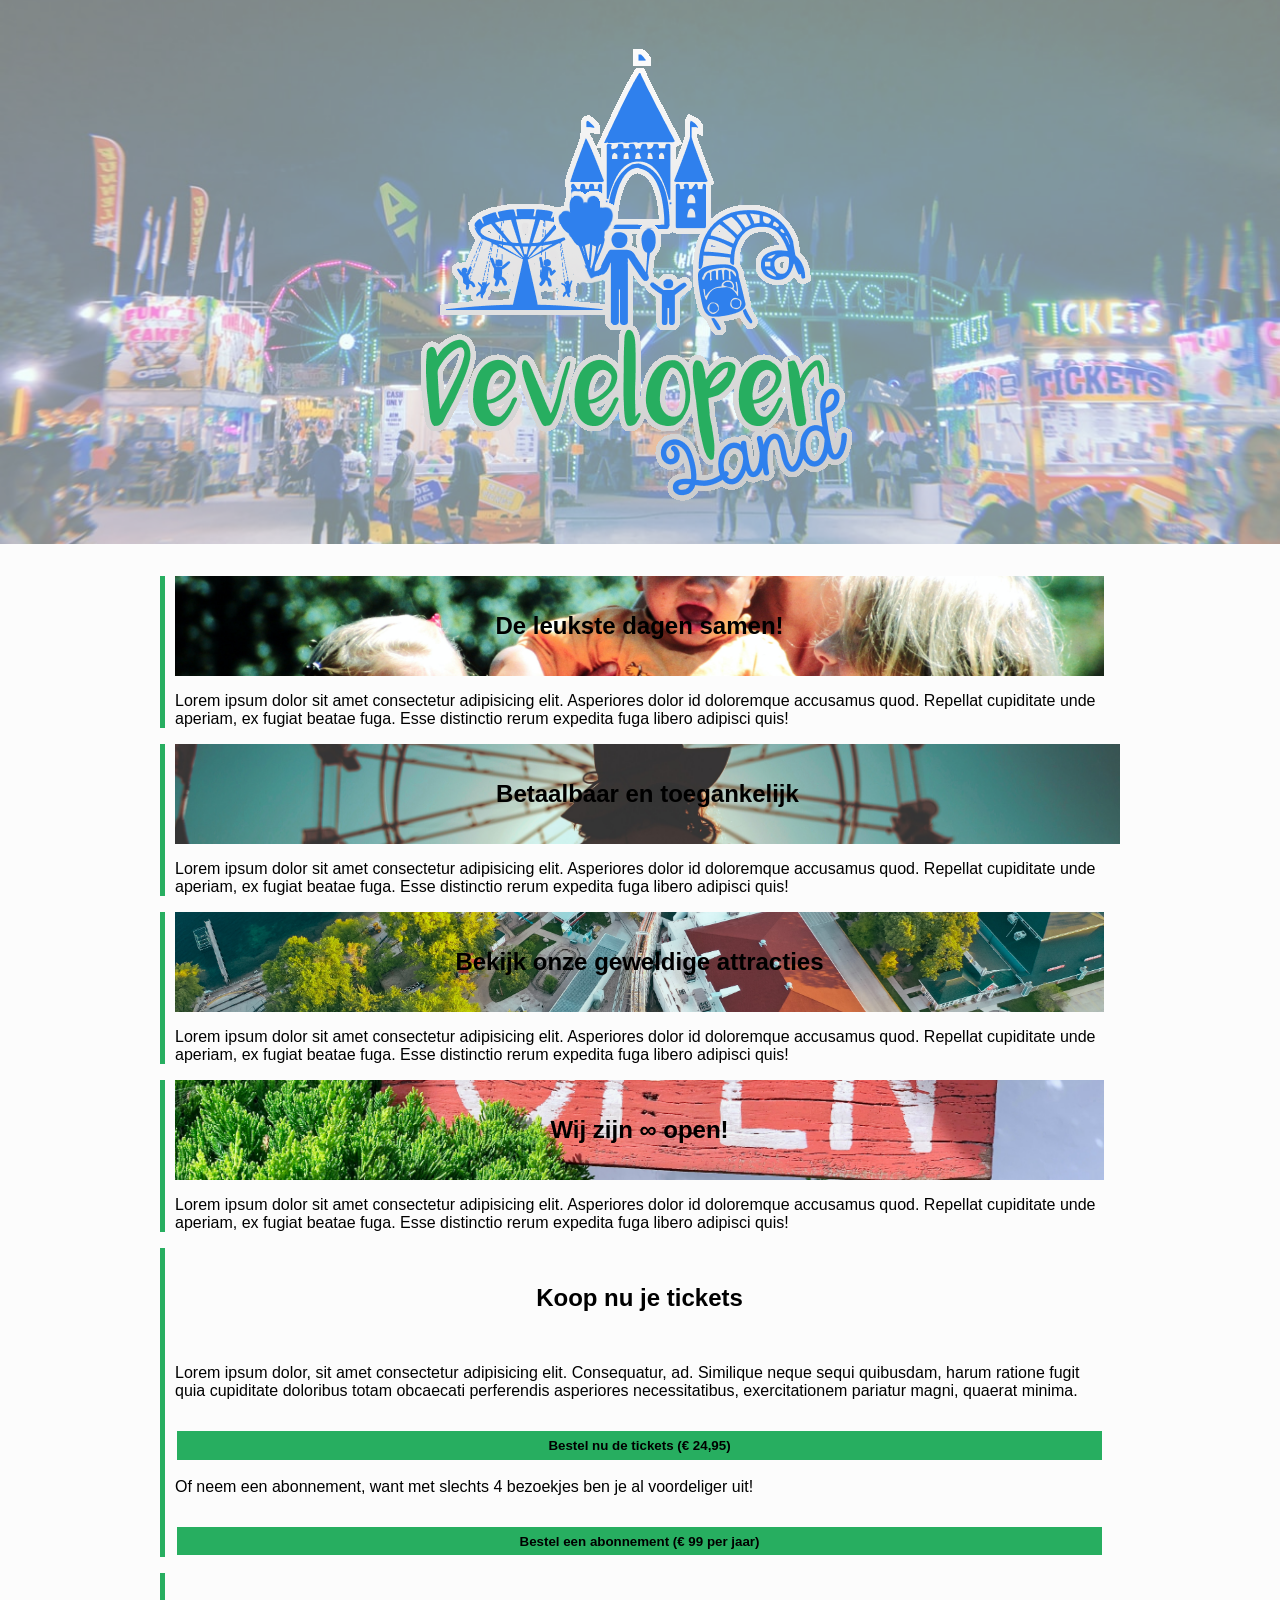
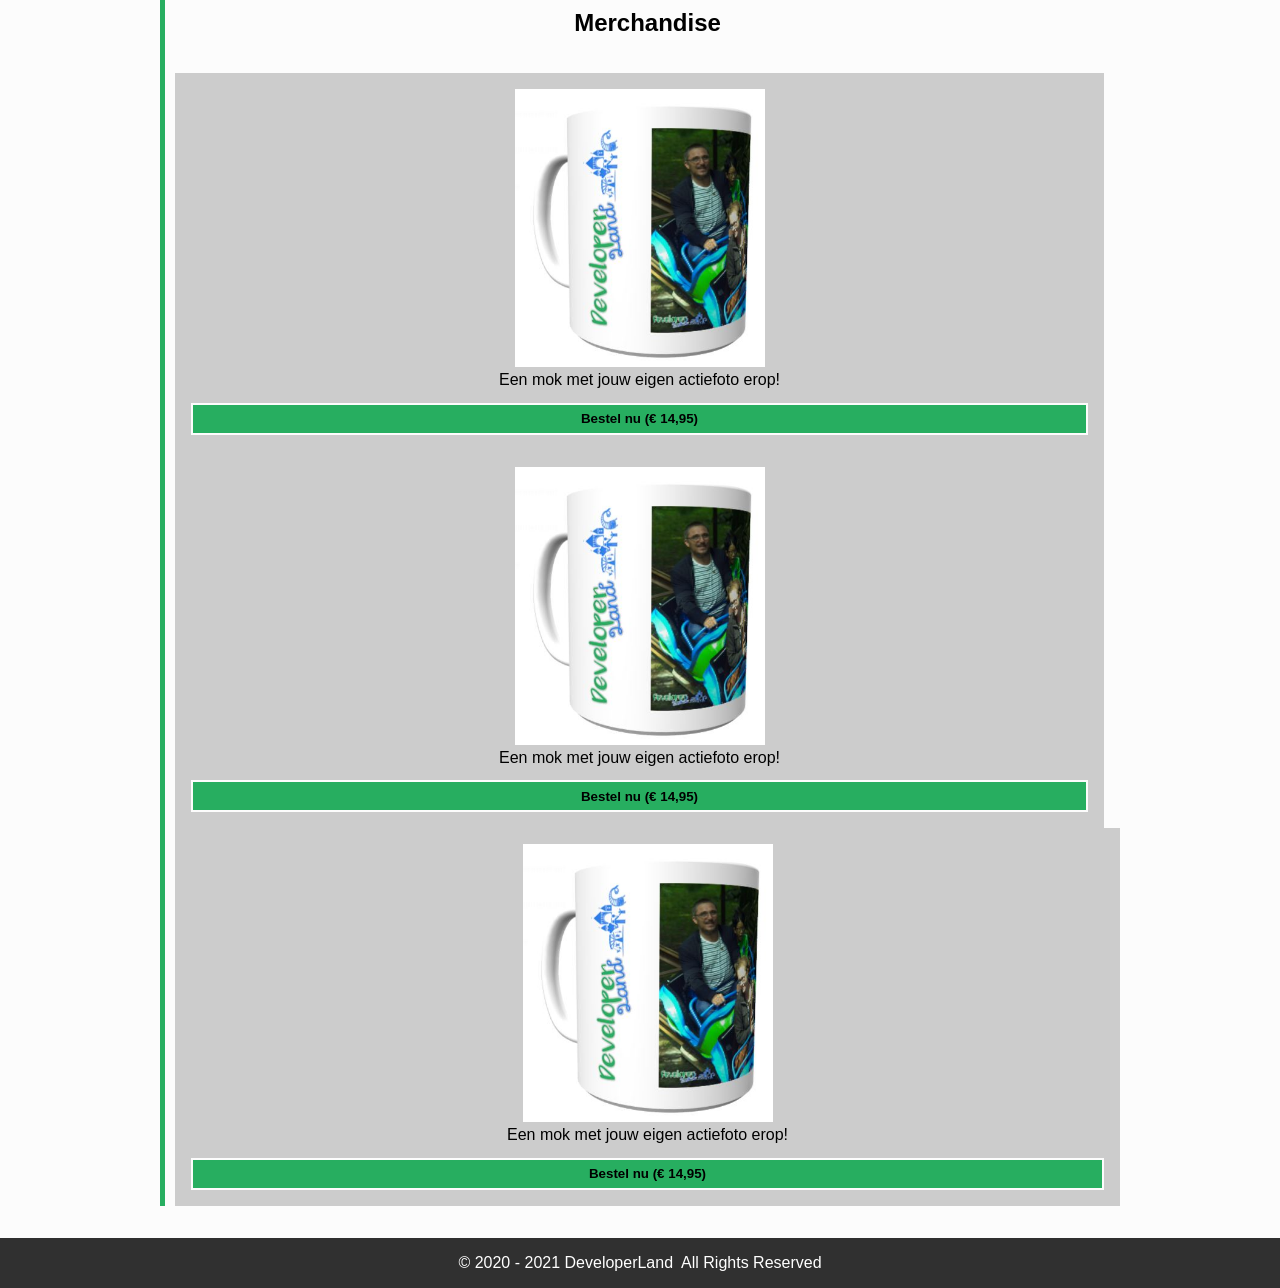
<file: PARKWEBSITE/index.html>
<!DOCTYPE html>
<html lang="en">
<head>
  <meta charset="UTF-8">
  <meta name="viewport" content="width=device-width, initial-scale=1.0">
  <title>DeveloperLand - Het meest leerzame prepark voor het hele gezin!</title>

  <link rel="stylesheet" href="styles/main.css">
</head>
<body>
  <header>
    <div class="header-content">
      <div class="wrapper">
        <img src="images/logo-big-v3.png" alt="Het logo van DeveloperLand met een draaimolen, kasteel, achtbaan en tot slot een gezin op de voorgrond." class="logo hidden-on-sm">
        <h1 class="hidden-on-lg">DeveloperLand</h1>
      </div>
    </div>
  </header>
  <main>
    <div class="wrapper">
      <div class="row">
        <article>
          <h2 class="fun-for-family">De leukste dagen samen!</h2>
          <p>Lorem ipsum dolor sit amet consectetur adipisicing elit. Asperiores dolor id doloremque accusamus quod. Repellat cupiditate unde aperiam, ex fugiat beatae fuga. Esse distinctio rerum expedita fuga libero adipisci quis!</p>
        </article>
        <article>
          <h2 class="accessibility">Betaalbaar en toegankelijk</h2>
          <p>Lorem ipsum dolor sit amet consectetur adipisicing elit. Asperiores dolor id doloremque accusamus quod. Repellat cupiditate unde aperiam, ex fugiat beatae fuga. Esse distinctio rerum expedita fuga libero adipisci quis!</p>
        </article>
      </div>
      <article>
          <h2 class="rides">Bekijk onze geweldige attracties</h2>
          <p>Lorem ipsum dolor sit amet consectetur adipisicing elit. Asperiores dolor id doloremque accusamus quod. Repellat cupiditate unde aperiam, ex fugiat beatae fuga. Esse distinctio rerum expedita fuga libero adipisci quis!</p>
      </article>
      <article>
          <h2 class="open-forever">Wij zijn &#8734; open!</h2>
          <p>Lorem ipsum dolor sit amet consectetur adipisicing elit. Asperiores dolor id doloremque accusamus quod. Repellat cupiditate unde aperiam, ex fugiat beatae fuga. Esse distinctio rerum expedita fuga libero adipisci quis!</p>
      </article>
      <article class="emphasize">
        <h2>Koop nu je tickets</h2>
        <p>Lorem ipsum dolor, sit amet consectetur adipisicing elit. Consequatur, ad. Similique neque sequi quibusdam, harum ratione fugit quia cupiditate doloribus totam obcaecati perferendis asperiores necessitatibus, exercitationem pariatur magni, quaerat minima.</p>
        <p>
          <button>Bestel nu de tickets (&euro; 24,95)</button>
        </p>
        <p>
          Of neem een abonnement, want met slechts 4 bezoekjes ben je al voordeliger uit!
        </p>
        <p>
          <button>Bestel een abonnement (&euro; 99 per jaar)</button>
        </p>
      </article>
      <article>
        <h2>Merchandise</h2>
        <div class="row">
          <div class="product">
            <img src="images/merchandise/mok.JPG" alt="Een mok van DeveloperLand">
            <span>Een mok met jouw eigen actiefoto erop!</span>
            <a href="product.html"><button>Bestel nu (&euro; 14,95)</button></a>
          </div>
          <div class="product">
            <img src="images/merchandise/mok.JPG" alt="Een mok van DeveloperLand">
            <span>Een mok met jouw eigen actiefoto erop!</span>
            <a href="product.html"><button>Bestel nu (&euro; 14,95)</button></a>
          </div>
          <div class="product">
            <img src="images/merchandise/mok.JPG" alt="Een mok van DeveloperLand">
            <span>Een mok met jouw eigen actiefoto erop!</span>
            <a href="product.html"><button>Bestel nu (&euro; 14,95)</button></a>
          </div>
        </div>
        
      </article>
    </div>
  </main>
  <footer>
    <div class="wrapper">
      <div class="copyright">
        &copy; 2020 - 2021 DeveloperLand&nbsp;&nbsp;All Rights Reserved
      </div>
    </div>
  </footer>
</body>
</html>
</file>
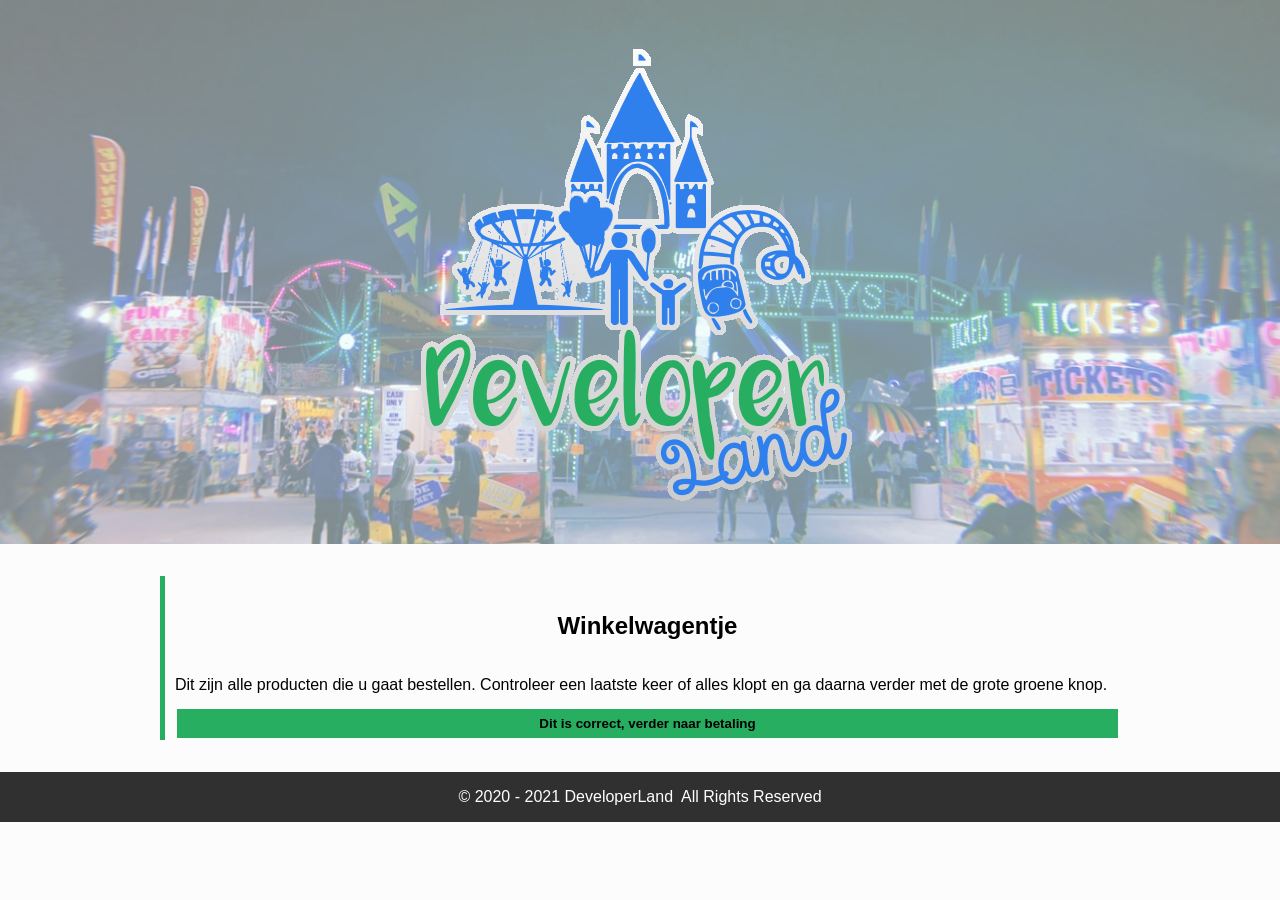
<file: PARKWEBSITE/cart.html>
<!DOCTYPE html>
<html lang="en">
<head>
  <meta charset="UTF-8">
  <meta name="viewport" content="width=device-width, initial-scale=1.0">
  <title>DeveloperLand - Het meest leerzame prepark voor het hele gezin!</title>

  <link rel="stylesheet" href="styles/main.css">
</head>
<body>
  <header>
    <div class="header-content">
      <div class="wrapper">
        <img src="images/logo-big-v3.png" alt="Het logo van DeveloperLand met een draaimolen, kasteel, achtbaan en tot slot een gezin op de voorgrond." class="logo hidden-on-sm">
        <h1 class="hidden-on-lg">DeveloperLand</h1>
      </div>
    </div>
  </header>
  <main>
    <div class="wrapper">
      <article>
        <h2>Winkelwagentje</h2>
        <div>
          <span>Dit zijn alle producten die u gaat bestellen. Controleer een laatste keer of alles klopt en ga daarna verder met de grote groene knop.</span>
          <!-- 
            Winkelwagen hier
          -->
          
          <button>Dit is correct, verder naar betaling</button>
        </div>
      </article>
    </div>
  </main>
  <footer>
    <div class="wrapper">
      <div class="copyright">
        &copy; 2020 - 2021  DeveloperLand&nbsp;&nbsp;All Rights Reserved
      </div>
    </div>
  </footer>
</body>
</html>
</file>
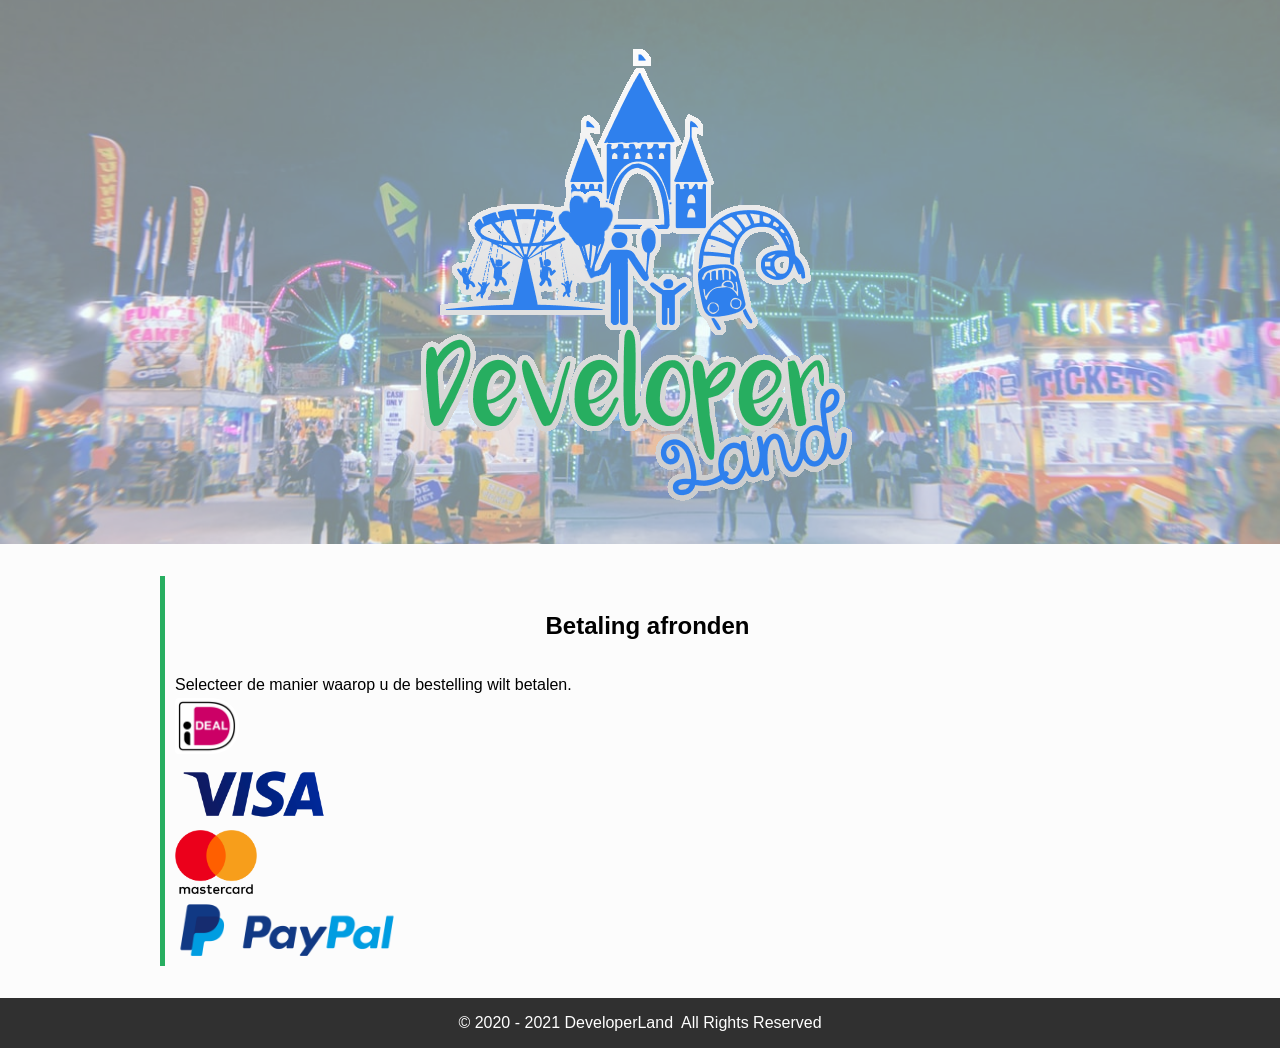
<file: PARKWEBSITE/payment.html>
<!DOCTYPE html>
<html lang="en">
<head>
  <meta charset="UTF-8">
  <meta name="viewport" content="width=device-width, initial-scale=1.0">
  <title>DeveloperLand - Het meest leerzame prepark voor het hele gezin!</title>

  <link rel="stylesheet" href="styles/main.css">
</head>
<body>
  <header>
    <div class="header-content">
      <div class="wrapper">
        <img src="images/logo-big-v3.png" alt="Het logo van DeveloperLand met een draaimolen, kasteel, achtbaan en tot slot een gezin op de voorgrond." class="logo hidden-on-sm">
        <h1 class="hidden-on-lg">DeveloperLand</h1>
      </div>
    </div>
  </header>
  <main>
    <div class="wrapper">
      <article>
        <h2>Betaling afronden</h2>
        <span>Selecteer de manier waarop u de bestelling wilt betalen.</span>
        <div class="sidy-by-side">
          <div>
            <a href="javascript:alert('Dit valt buiten de scope van dit project');">
              <img src="images/ideal-logo-1024.png" alt="Met iDeal betalen" class="payment-option">
            </a>
          </div>
          <div>
            <a href="javascript:alert('Dit valt buiten de scope van dit project');">
              <img src="images/visa-logo-1024.png" alt="Met Visa betalen" class="payment-option">
            </a>
          </div>
          <div>
            <a href="javascript:alert('Dit valt buiten de scope van dit project');">
              <img src="images/mastercard-logo-1024.png" alt="Met Mastercard betalen" class="payment-option">
            </a>
          </div>
          <div>
            <a href="javascript:alert('Dit valt buiten de scope van dit project');">
              <img src="images/paypal-logo-1024.png" alt="Met PayPal betalen" class="payment-option">
            </a>
          </div>
        </div>
      </article>
    </div>
  </main>
  <footer>
    <div class="wrapper">
      <div class="copyright">
        &copy; 2020 - 2021  DeveloperLand&nbsp;&nbsp;All Rights Reserved
      </div>
    </div>
  </footer>
</body>
</html>
</file>
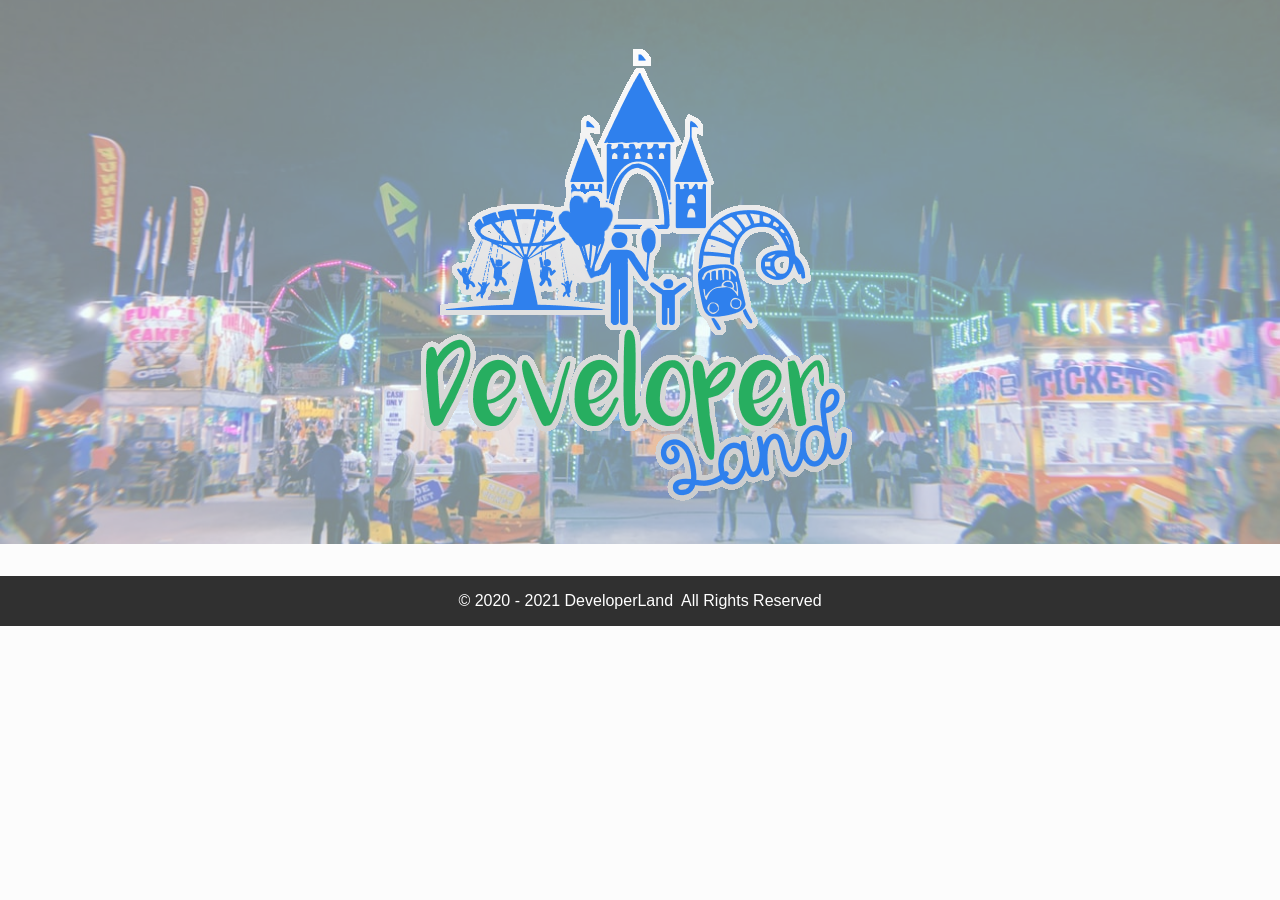
<file: PARKWEBSITE/product.html>
<!DOCTYPE html>
<html lang="en">
<head>
  <meta charset="UTF-8">
  <meta name="viewport" content="width=device-width, initial-scale=1.0">
  <title>DeveloperLand - Het meest leerzame prepark voor het hele gezin!</title>

  <link rel="stylesheet" href="styles/main.css">
</head>
<body>
  <header>
    <div class="header-content">
      <div class="wrapper">
        <img src="images/logo-big-v3.png" alt="Het logo van DeveloperLand met een draaimolen, kasteel, achtbaan en tot slot een gezin op de voorgrond." class="logo hidden-on-sm">
        <h1 class="hidden-on-lg">DeveloperLand</h1>
      </div>
    </div>
  </header>
  <main>
    
  </main>
  <footer>
    <div class="wrapper">
      <div class="copyright">
        &copy; 2020 - 2021  DeveloperLand&nbsp;&nbsp;All Rights Reserved
      </div>
    </div>
  </footer>
</body>
</html>
</file>
<file: PARKWEBSITE/styles/main.css>
/*
  Afgesproken kleuren:

    * Lichte achtergrond: #FCFCFC
    * Medium achtergrond: #CCCCCC
    * Donkere achtergrond: #303030

    * Primaire kleur: #27AE60
    * Secundaire kleur: #2F80ED
*/

body, html{
  margin: 0;
  padding: 0;

  font-family: 'Segoe UI', Tahoma, Geneva, Verdana, sans-serif,'Heartbeat';
  background: #FCFCFC;
}

.wrapper{
  max-width: 960px;
  width: 100%;
  margin: 0 auto;
}

header{
  background: url('../images/park01.jpg');
  background-size: cover;
  background-position: center;
  background-color: #CCCCCC;
}

.header-content{
  padding: 1em;

  text-align: center;
  background-color: rgba(255, 255, 255, 0.5);

  /* Deze animatie wordt onder aan dit bestand gedefinieerd/aangemaakt */
  -webkit-animation: fadein 4s; /* Safari, Chrome and Opera > 12.1 */
  -moz-animation: fadein 4s; /* Firefox < 16 */
  -ms-animation: fadein 4s; /* Internet Explorer */
  -o-animation: fadein 4s; /* Opera < 12.1 */
  animation: fadein 4s;
}

.logo{
  margin: 0 auto;
  width: 512px;
}

h1{
  margin: 0;
  font-family: 'Heartbeat';
  color: #27AE60;
  text-shadow: 
    3px 3px 0 #FCFCFC,
    -1px -1px 0 #FCFCFC,  
    1px -1px 0 #FCFCFC,
    -1px 1px 0 #FCFCFC,
    1px 1px 0 #FCFCFC;
}

h2{
  border-left: 5px solid #27AE60;
  padding-left: 10px;
}

main{
  padding: 1em;
}

table{
  margin-top: 1em;
  width: 100%;
  border-collapse: collapse;
}

table th{
  text-align: start;
}

table thead, table tbody{
  border-bottom: 1px solid #303030;
}

table th.slim{
  width: 100px;
}

table tfoot{
  font-weight: bold;
}

article{
  border-left: 5px solid #27AE60;
  padding-left: 10px;
  margin: 1em 1em 1em 0;
}
article:last-of-type{
  margin-right: 0;
}

article h2{
  margin: 0;
  padding: 1.5em;
  border-left: none;
  background-position: center;
  background-size: cover;
  text-align: center;
}
article h2.fun-for-family{
  background-image: url('../images/family-fun-george-arthur-pflueger.jpg');
}
article h2.accessibility{
  background-image: url('../images/accessible-eunice-stahl.jpg');
}
article h2.rides{
  background-image: url('../images/drone-drew-dau.jpg');
}
article h2.open-forever{
  background-image: url('../images/open-james-lee.jpg');
}

.product{
  margin-right: 1em;
  padding: 1em;
  background: #CCCCCC;
  text-align: center;
  
}
.product:last-of-type{
  margin-right: 0;
}

.product span{
  display: block;
}
.product img{
  width: 100%;
  max-width: 250px;
  margin: 0 auto;
}

button{
  width: 100%;
  margin-top: 1em;
  padding: .5em;
  background: #27AE60;
  border: 2px solid #FCFCFC;
  color: #000000;
  font-weight: bold;
}

.payment-option{
  height: 64px;
}

.sidy-by-side{
}

.description{
  flex: 1;
}

footer{
  padding: 1em;
  background: #303030;
  color: #ffffff;
}

.copyright{
  text-align: center;
}

.hidden-on-lg{
  display: none;
}
.hidden-on-sm{
  display: block;
}

/* 
  ##Device = Most of the Smartphones Mobiles (Portrait)
  ##Screen = B/w 320px to 479px
  Bron: https://gist.github.com/gokulkrishh/242e68d1ee94ad05f488
*/

@media (max-width: 480px) {
  .hidden-on-sm {
    display: block;  /* Toon het kleine logo */
  }

  .hidden-on-lg {
    display: none;   /* Verberg het grote logo */
  }
}

/* 
  ##Device = Tablets, Ipads (portrait)
  ##Screen = B/w 768px to 1024px
*/

@media (max-width: 1024px) {
  .logo{
    margin: 0 auto;
    width: 256px;
  }

  .row{
    flex-direction: column;
  }
  .sidy-by-side{
    flex-direction: column;
    align-items: center;
  }
  .hidden-on-sm {
    display: none;   /* Verberg het kleine logo */
  }

  .hidden-on-lg {
    display: block;  /* Toon het grote logo */
  }
}

/*
  help! Het lettertype wordt om een of andere reden niet goed geladen... Misschien heeft het iets met het pad naar de fonts te maken?
*/
@font-face {
  font-family: 'Heartbeat';
  src:  url('../fonts/heartbeat.eot') format('eot'),
        url('../fonts/heartbeat.otf') format('otf'),
        url('../fonts/heartbeat.woff') format('woff'),
        url('../fonts/heartbeat.svg') format('svg'),
        url('../fonts/heartbeat.ttf') format('ttf');
}


/*
  Animations for fading in logo on page load
*/
@keyframes fadein {
from { opacity: 0; }
to   { opacity: 1; }
}

/* Firefox < 16 */
@-moz-keyframes fadein {
from { opacity: 0; }
to   { opacity: 1; }
}

/* Safari, Chrome and Opera > 12.1 */
@-webkit-keyframes fadein {
from { opacity: 0; }
to   { opacity: 1; }
}

/* Internet Explorer */
@-ms-keyframes fadein {
from { opacity: 0; }
to   { opacity: 1; }
}

/* Opera < 12.1 */
@-o-keyframes fadein {
from { opacity: 0; }
to   { opacity: 1; }
}
</file>
